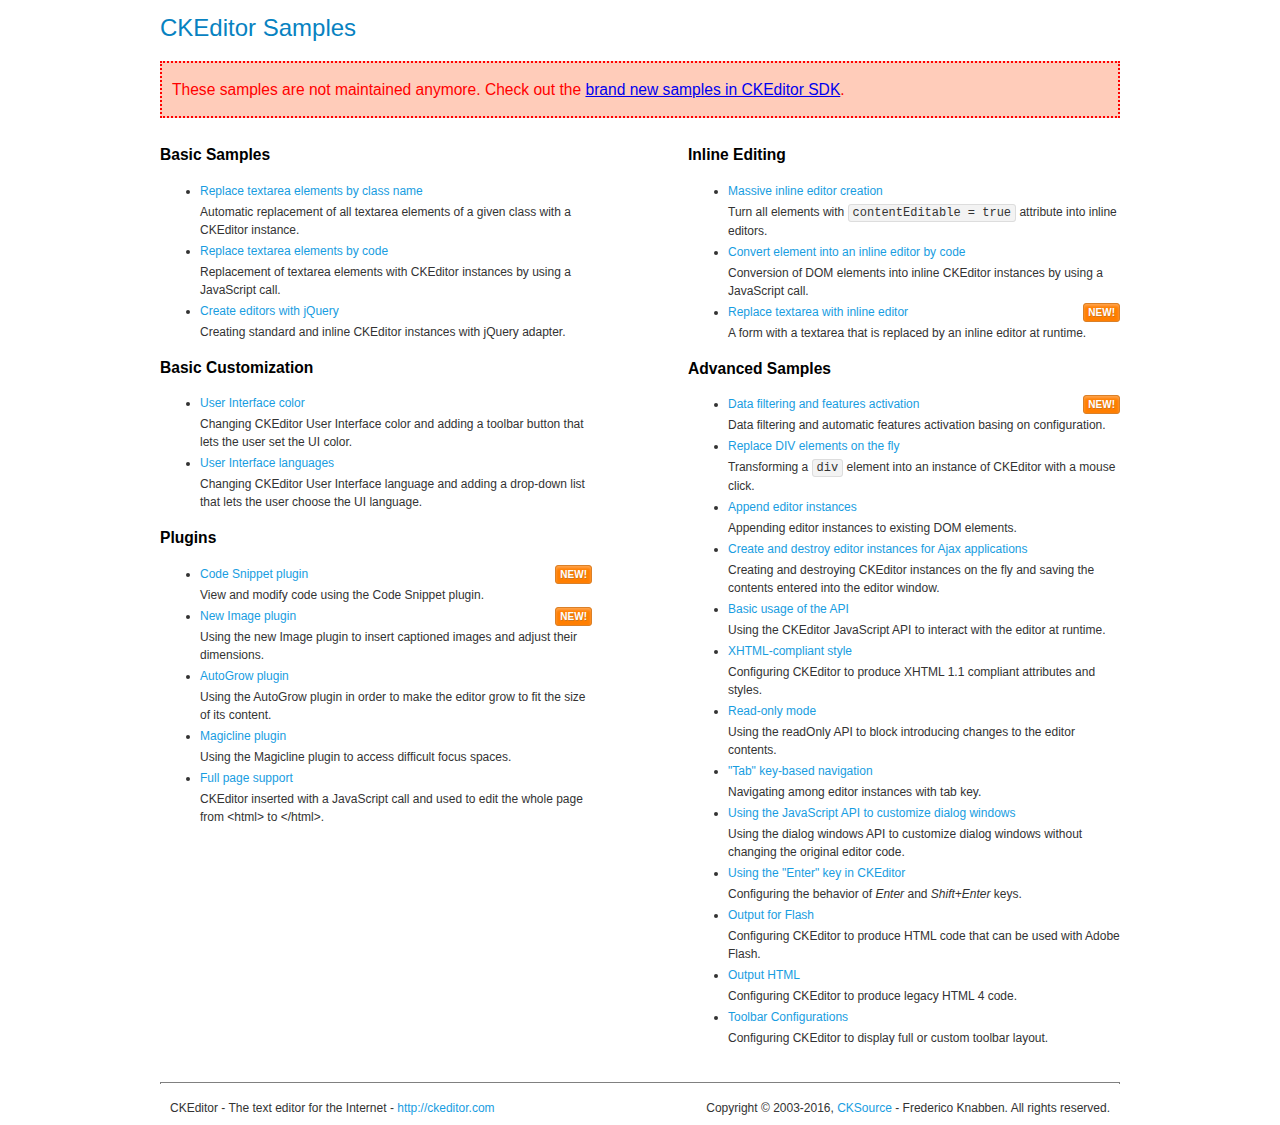
<file: ckeditor/samples/old/index.html>
<!DOCTYPE html>
<!--
Copyright (c) 2003-2016, CKSource - Frederico Knabben. All rights reserved.
For licensing, see LICENSE.md or http://ckeditor.com/license
-->
<html>
<head>
	<meta charset="utf-8">
	<title>CKEditor Samples</title>
	<link rel="stylesheet" href="sample.css">
</head>
<body>
	<h1 class="samples">
		CKEditor Samples
	</h1>
	<div class="warning deprecated">
		These samples are not maintained anymore. Check out the <a href="http://sdk.ckeditor.com/">brand new samples in CKEditor SDK</a>.
	</div>
	<div class="twoColumns">
		<div class="twoColumnsLeft">
			<h2 class="samples">
				Basic Samples
			</h2>
			<dl class="samples">
				<dt><a class="samples" href="replacebyclass.html">Replace textarea elements by class name</a></dt>
				<dd>Automatic replacement of all textarea elements of a given class with a CKEditor instance.</dd>

				<dt><a class="samples" href="replacebycode.html">Replace textarea elements by code</a></dt>
				<dd>Replacement of textarea elements with CKEditor instances by using a JavaScript call.</dd>

				<dt><a class="samples" href="jquery.html">Create editors with jQuery</a></dt>
				<dd>Creating standard and inline CKEditor instances with jQuery adapter.</dd>
			</dl>

			<h2 class="samples">
				Basic Customization
			</h2>
			<dl class="samples">
				<dt><a class="samples" href="uicolor.html">User Interface color</a></dt>
				<dd>Changing CKEditor User Interface color and adding a toolbar button that lets the user set the UI color.</dd>

				<dt><a class="samples" href="uilanguages.html">User Interface languages</a></dt>
				<dd>Changing CKEditor User Interface language and adding a drop-down list that lets the user choose the UI language.</dd>
			</dl>


			<h2 class="samples">Plugins</h2>
<dl class="samples">
<dt><a class="samples" href="codesnippet/codesnippet.html">Code Snippet plugin</a><span class="new">New!</span></dt>
<dd>View and modify code using the Code Snippet plugin.</dd>

<dt><a class="samples" href="image2/image2.html">New Image plugin</a><span class="new">New!</span></dt>
<dd>Using the new Image plugin to insert captioned images and adjust their dimensions.</dd>

<dt><a class="samples" href="autogrow/autogrow.html">AutoGrow plugin</a></dt>
<dd>Using the AutoGrow plugin in order to make the editor grow to fit the size of its content.</dd>

<dt><a class="samples" href="magicline/magicline.html">Magicline plugin</a></dt>
<dd>Using the Magicline plugin to access difficult focus spaces.</dd>

<dt><a class="samples" href="wysiwygarea/fullpage.html">Full page support</a></dt>
<dd>CKEditor inserted with a JavaScript call and used to edit the whole page from &lt;html&gt; to &lt;/html&gt;.</dd>
</dl>
		</div>
		<div class="twoColumnsRight">
			<h2 class="samples">
				Inline Editing
			</h2>
			<dl class="samples">
				<dt><a class="samples" href="inlineall.html">Massive inline editor creation</a></dt>
				<dd>Turn all elements with <code>contentEditable = true</code> attribute into inline editors.</dd>

				<dt><a class="samples" href="inlinebycode.html">Convert element into an inline editor by code</a></dt>
				<dd>Conversion of DOM elements into inline CKEditor instances by using a JavaScript call.</dd>

				<dt><a class="samples" href="inlinetextarea.html">Replace textarea with inline editor</a> <span class="new">New!</span></dt>
				<dd>A form with a textarea that is replaced by an inline editor at runtime.</dd>

				
			</dl>

			<h2 class="samples">
				Advanced Samples
			</h2>
			<dl class="samples">
				<dt><a class="samples" href="datafiltering.html">Data filtering and features activation</a> <span class="new">New!</span></dt>
				<dd>Data filtering and automatic features activation basing on configuration.</dd>

				<dt><a class="samples" href="divreplace.html">Replace DIV elements on the fly</a></dt>
				<dd>Transforming a <code>div</code> element into an instance of CKEditor with a mouse click.</dd>

				<dt><a class="samples" href="appendto.html">Append editor instances</a></dt>
				<dd>Appending editor instances to existing DOM elements.</dd>

				<dt><a class="samples" href="ajax.html">Create and destroy editor instances for Ajax applications</a></dt>
				<dd>Creating and destroying CKEditor instances on the fly and saving the contents entered into the editor window.</dd>

				<dt><a class="samples" href="api.html">Basic usage of the API</a></dt>
				<dd>Using the CKEditor JavaScript API to interact with the editor at runtime.</dd>

				<dt><a class="samples" href="xhtmlstyle.html">XHTML-compliant style</a></dt>
				<dd>Configuring CKEditor to produce XHTML 1.1 compliant attributes and styles.</dd>

				<dt><a class="samples" href="readonly.html">Read-only mode</a></dt>
				<dd>Using the readOnly API to block introducing changes to the editor contents.</dd>

				<dt><a class="samples" href="tabindex.html">"Tab" key-based navigation</a></dt>
				<dd>Navigating among editor instances with tab key.</dd>


				
<dt><a class="samples" href="dialog/dialog.html">Using the JavaScript API to customize dialog windows</a></dt>
<dd>Using the dialog windows API to customize dialog windows without changing the original editor code.</dd>

<dt><a class="samples" href="enterkey/enterkey.html">Using the &quot;Enter&quot; key in CKEditor</a></dt>
<dd>Configuring the behavior of <em>Enter</em> and <em>Shift+Enter</em> keys.</dd>

<dt><a class="samples" href="htmlwriter/outputforflash.html">Output for Flash</a></dt>
<dd>Configuring CKEditor to produce HTML code that can be used with Adobe Flash.</dd>

<dt><a class="samples" href="htmlwriter/outputhtml.html">Output HTML</a></dt>
<dd>Configuring CKEditor to produce legacy HTML 4 code.</dd>

<dt><a class="samples" href="toolbar/toolbar.html">Toolbar Configurations</a></dt>
<dd>Configuring CKEditor to display full or custom toolbar layout.</dd>

			</dl>
		</div>
	</div>
	<div id="footer">
		<hr>
		<p>
			CKEditor - The text editor for the Internet - <a class="samples" href="http://ckeditor.com/">http://ckeditor.com</a>
		</p>
		<p id="copy">
			Copyright &copy; 2003-2016, <a class="samples" href="http://cksource.com/">CKSource</a> - Frederico Knabben. All rights reserved.
		</p>
	</div>
</body>
</html>
</file>
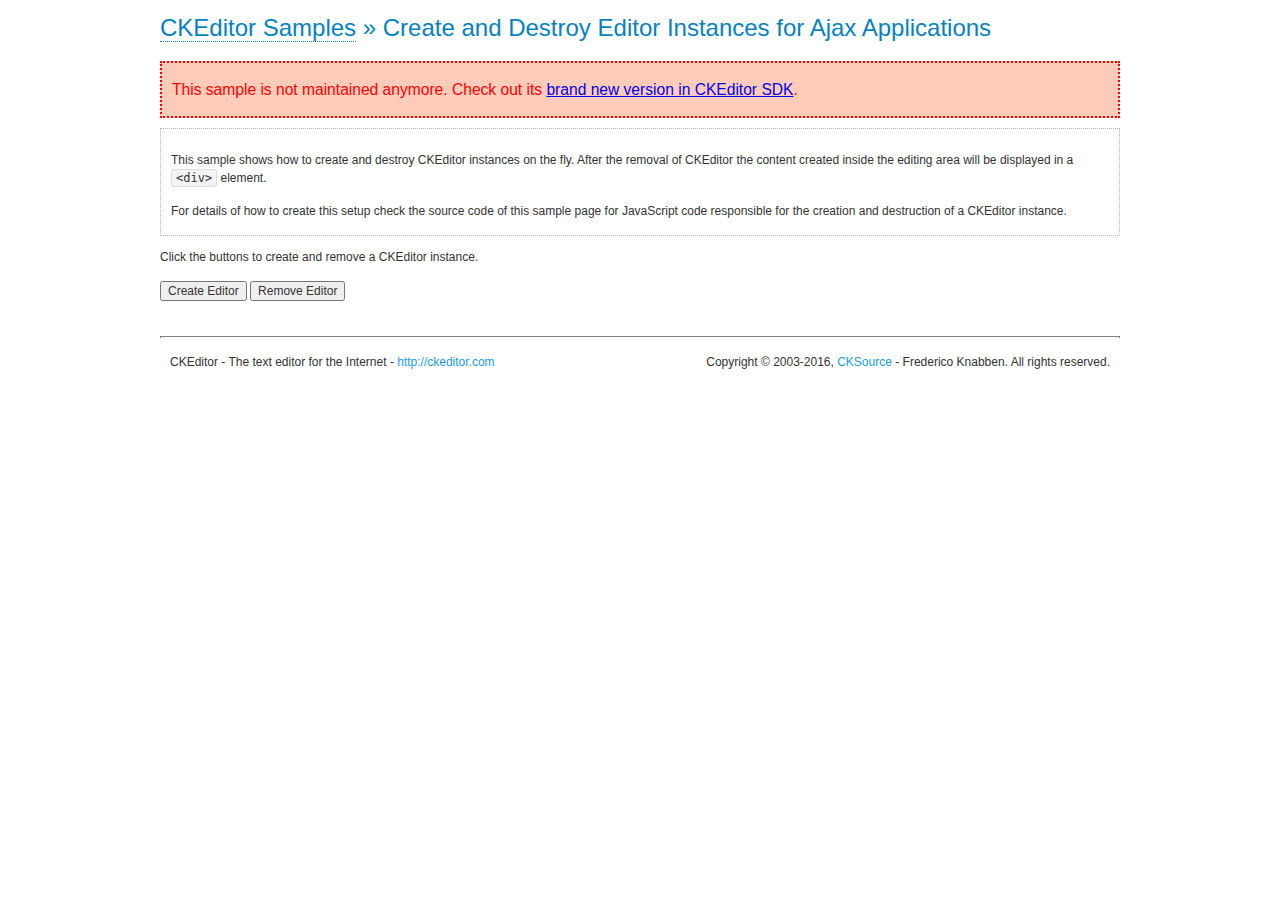
<file: ckeditor/samples/old/ajax.html>
<!DOCTYPE html>
<!--
Copyright (c) 2003-2016, CKSource - Frederico Knabben. All rights reserved.
For licensing, see LICENSE.md or http://ckeditor.com/license
-->
<html>
<head>
	<meta charset="utf-8">
	<title>Ajax &mdash; CKEditor Sample</title>
	<script src="../../ckeditor.js"></script>
	<link rel="stylesheet" href="sample.css">
	<script>

		var editor, html = '';

		function createEditor() {
			if ( editor )
				return;

			// Create a new editor inside the <div id="editor">, setting its value to html
			var config = {};
			editor = CKEDITOR.appendTo( 'editor', config, html );
		}

		function removeEditor() {
			if ( !editor )
				return;

			// Retrieve the editor contents. In an Ajax application, this data would be
			// sent to the server or used in any other way.
			document.getElementById( 'editorcontents' ).innerHTML = html = editor.getData();
			document.getElementById( 'contents' ).style.display = '';

			// Destroy the editor.
			editor.destroy();
			editor = null;
		}

	</script>
</head>
<body>
	<h1 class="samples">
		<a href="index.html">CKEditor Samples</a> &raquo; Create and Destroy Editor Instances for Ajax Applications
	</h1>
	<div class="warning deprecated">
		This sample is not maintained anymore. Check out its <a href="http://sdk.ckeditor.com/samples/saveajax.html">brand new version in CKEditor SDK</a>.
	</div>
	<div class="description">
		<p>
			This sample shows how to create and destroy CKEditor instances on the fly. After the removal of CKEditor the content created inside the editing
			area will be displayed in a <code>&lt;div&gt;</code> element.
		</p>
		<p>
			For details of how to create this setup check the source code of this sample page
			for JavaScript code responsible for the creation and destruction of a CKEditor instance.
		</p>
	</div>
	<p>Click the buttons to create and remove a CKEditor instance.</p>
	<p>
		<input onclick="createEditor();" type="button" value="Create Editor">
		<input onclick="removeEditor();" type="button" value="Remove Editor">
	</p>
	<!-- This div will hold the editor. -->
	<div id="editor">
	</div>
	<div id="contents" style="display: none">
		<p>
			Edited Contents:
		</p>
		<!-- This div will be used to display the editor contents. -->
		<div id="editorcontents">
		</div>
	</div>
	<div id="footer">
		<hr>
		<p>
			CKEditor - The text editor for the Internet - <a class="samples" href="http://ckeditor.com/">http://ckeditor.com</a>
		</p>
		<p id="copy">
			Copyright &copy; 2003-2016, <a class="samples" href="http://cksource.com/">CKSource</a> - Frederico
			Knabben. All rights reserved.
		</p>
	</div>
</body>
</html>
</file>
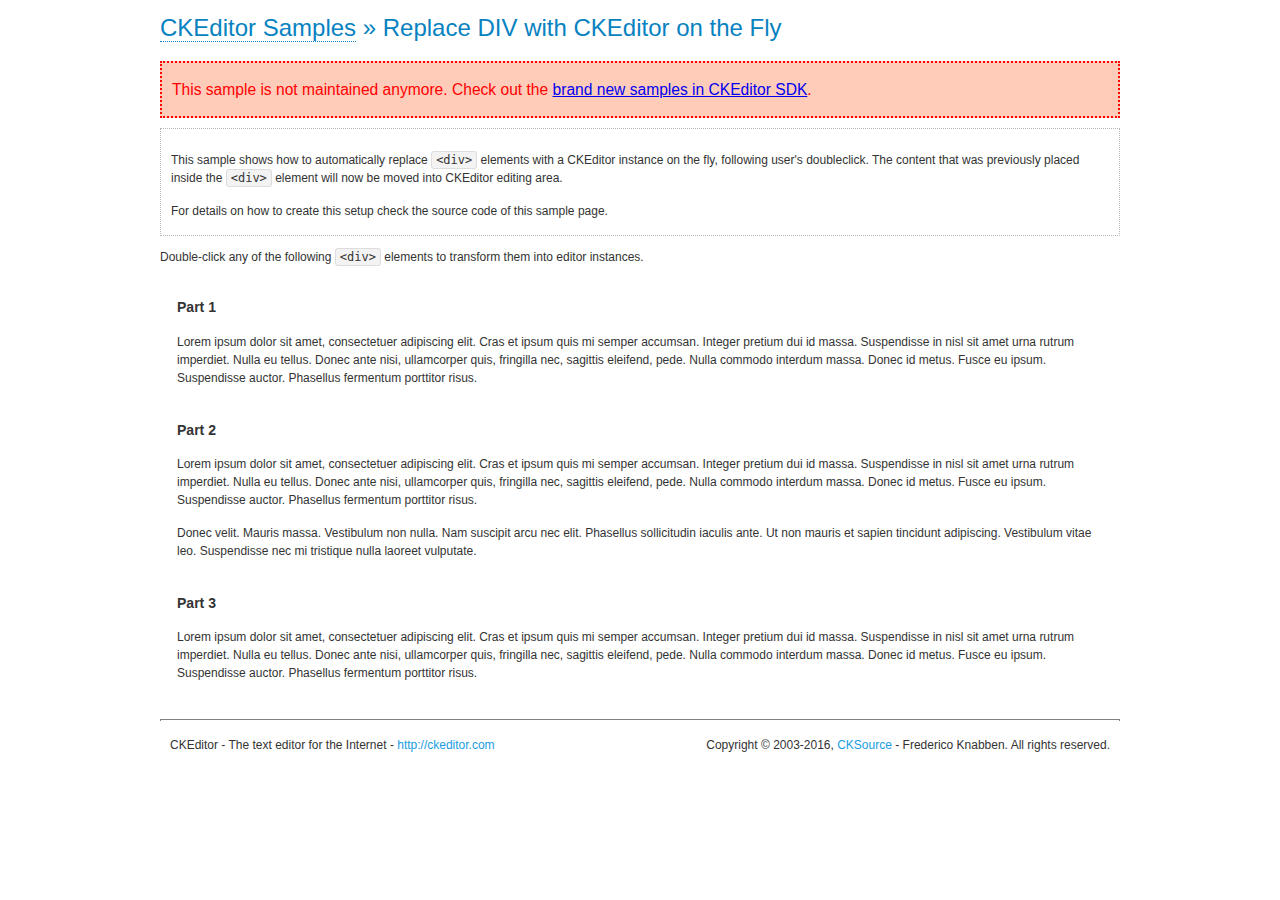
<file: ckeditor/samples/old/divreplace.html>
<!DOCTYPE html>
<!--
Copyright (c) 2003-2016, CKSource - Frederico Knabben. All rights reserved.
For licensing, see LICENSE.md or http://ckeditor.com/license
-->
<html>
<head>
	<meta charset="utf-8">
	<title>Replace DIV &mdash; CKEditor Sample</title>
	<script src="../../ckeditor.js"></script>
	<link href="sample.css" rel="stylesheet">
	<style>

		div.editable
		{
			border: solid 2px transparent;
			padding-left: 15px;
			padding-right: 15px;
		}

		div.editable:hover
		{
			border-color: black;
		}

	</style>
	<script>

		// Uncomment the following code to test the "Timeout Loading Method".
		// CKEDITOR.loadFullCoreTimeout = 5;

		window.onload = function() {
			// Listen to the double click event.
			if ( window.addEventListener )
				document.body.addEventListener( 'dblclick', onDoubleClick, false );
			else if ( window.attachEvent )
				document.body.attachEvent( 'ondblclick', onDoubleClick );

		};

		function onDoubleClick( ev ) {
			// Get the element which fired the event. This is not necessarily the
			// element to which the event has been attached.
			var element = ev.target || ev.srcElement;

			// Find out the div that holds this element.
			var name;

			do {
				element = element.parentNode;
			}
			while ( element && ( name = element.nodeName.toLowerCase() ) &&
				( name != 'div' || element.className.indexOf( 'editable' ) == -1 ) && name != 'body' );

			if ( name == 'div' && element.className.indexOf( 'editable' ) != -1 )
				replaceDiv( element );
		}

		var editor;

		function replaceDiv( div ) {
			if ( editor )
				editor.destroy();

			editor = CKEDITOR.replace( div );
		}

	</script>
</head>
<body>
	<h1 class="samples">
		<a href="index.html">CKEditor Samples</a> &raquo; Replace DIV with CKEditor on the Fly
	</h1>
	<div class="warning deprecated">
		This sample is not maintained anymore. Check out the <a href="http://sdk.ckeditor.com/">brand new samples in CKEditor SDK</a>.
	</div>
	<div class="description">
		<p>
			This sample shows how to automatically replace <code>&lt;div&gt;</code> elements
			with a CKEditor instance on the fly, following user's doubleclick. The content
			that was previously placed inside the <code>&lt;div&gt;</code> element will now
			be moved into CKEditor editing area.
		</p>
		<p>
			For details on how to create this setup check the source code of this sample page.
		</p>
	</div>
	<p>
		Double-click any of the following <code>&lt;div&gt;</code> elements to transform them into
		editor instances.
	</p>
	<div class="editable">
		<h3>
			Part 1
		</h3>
		<p>
			Lorem ipsum dolor sit amet, consectetuer adipiscing elit. Cras et ipsum quis mi
			semper accumsan. Integer pretium dui id massa. Suspendisse in nisl sit amet urna
			rutrum imperdiet. Nulla eu tellus. Donec ante nisi, ullamcorper quis, fringilla
			nec, sagittis eleifend, pede. Nulla commodo interdum massa. Donec id metus. Fusce
			eu ipsum. Suspendisse auctor. Phasellus fermentum porttitor risus.
		</p>
	</div>
	<div class="editable">
		<h3>
			Part 2
		</h3>
		<p>
			Lorem ipsum dolor sit amet, consectetuer adipiscing elit. Cras et ipsum quis mi
			semper accumsan. Integer pretium dui id massa. Suspendisse in nisl sit amet urna
			rutrum imperdiet. Nulla eu tellus. Donec ante nisi, ullamcorper quis, fringilla
			nec, sagittis eleifend, pede. Nulla commodo interdum massa. Donec id metus. Fusce
			eu ipsum. Suspendisse auctor. Phasellus fermentum porttitor risus.
		</p>
		<p>
			Donec velit. Mauris massa. Vestibulum non nulla. Nam suscipit arcu nec elit. Phasellus
			sollicitudin iaculis ante. Ut non mauris et sapien tincidunt adipiscing. Vestibulum
			vitae leo. Suspendisse nec mi tristique nulla laoreet vulputate.
		</p>
	</div>
	<div class="editable">
		<h3>
			Part 3
		</h3>
		<p>
			Lorem ipsum dolor sit amet, consectetuer adipiscing elit. Cras et ipsum quis mi
			semper accumsan. Integer pretium dui id massa. Suspendisse in nisl sit amet urna
			rutrum imperdiet. Nulla eu tellus. Donec ante nisi, ullamcorper quis, fringilla
			nec, sagittis eleifend, pede. Nulla commodo interdum massa. Donec id metus. Fusce
			eu ipsum. Suspendisse auctor. Phasellus fermentum porttitor risus.
		</p>
	</div>
	<div id="footer">
		<hr>
		<p>
			CKEditor - The text editor for the Internet - <a class="samples" href="http://ckeditor.com/">http://ckeditor.com</a>
		</p>
		<p id="copy">
			Copyright &copy; 2003-2016, <a class="samples" href="http://cksource.com/">CKSource</a> - Frederico
			Knabben. All rights reserved.
		</p>
	</div>
</body>
</html>
</file>
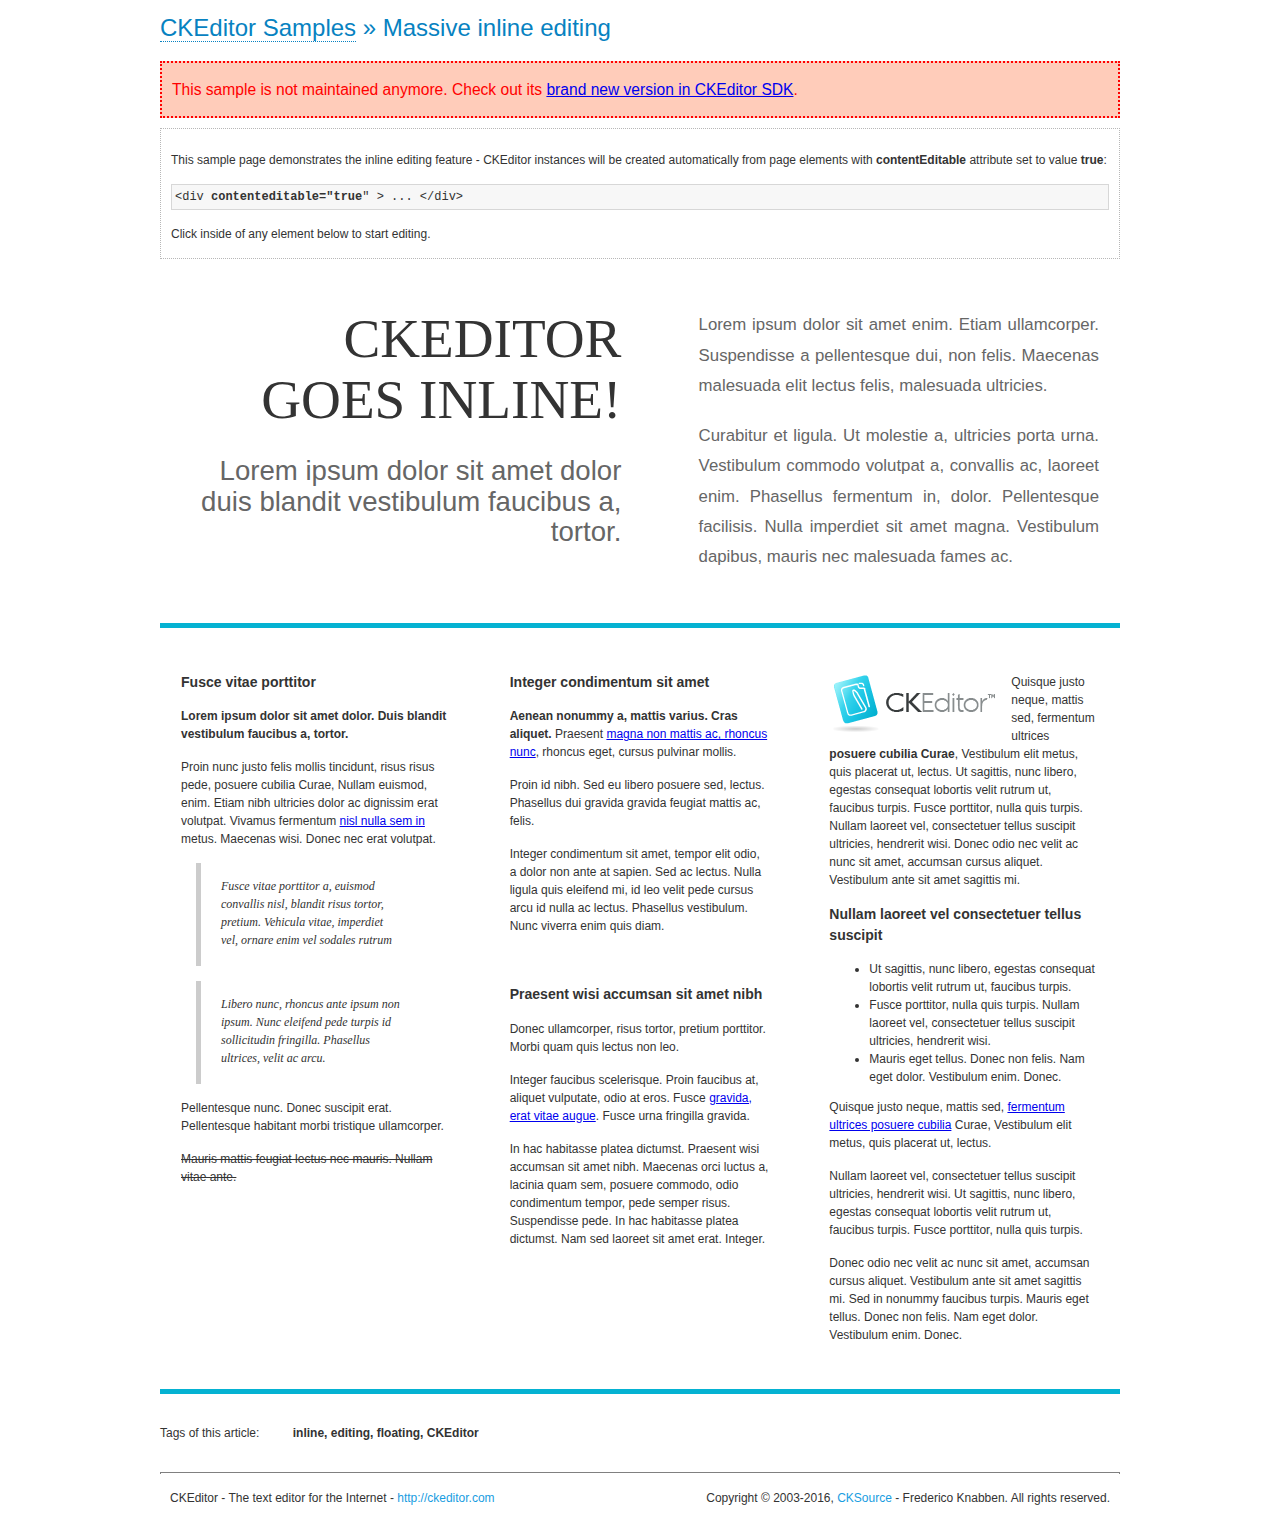
<file: ckeditor/samples/old/inlineall.html>
<!DOCTYPE html>
<!--
Copyright (c) 2003-2016, CKSource - Frederico Knabben. All rights reserved.
For licensing, see LICENSE.md or http://ckeditor.com/license
-->
<html>
<head>
	<meta charset="utf-8">
	<title>Massive inline editing &mdash; CKEditor Sample</title>
	<script src="../../ckeditor.js"></script>
	<script>

		// This code is generally not necessary, but it is here to demonstrate
		// how to customize specific editor instances on the fly. This fits well
		// this demo because we have editable elements (like headers) that
		// require less features.

		// The "instanceCreated" event is fired for every editor instance created.
		CKEDITOR.on( 'instanceCreated', function( event ) {
			var editor = event.editor,
				element = editor.element;

			// Customize editors for headers and tag list.
			// These editors don't need features like smileys, templates, iframes etc.
			if ( element.is( 'h1', 'h2', 'h3' ) || element.getAttribute( 'id' ) == 'taglist' ) {
				// Customize the editor configurations on "configLoaded" event,
				// which is fired after the configuration file loading and
				// execution. This makes it possible to change the
				// configurations before the editor initialization takes place.
				editor.on( 'configLoaded', function() {

					// Remove unnecessary plugins to make the editor simpler.
					editor.config.removePlugins = 'colorbutton,find,flash,font,' +
						'forms,iframe,image,newpage,removeformat,' +
						'smiley,specialchar,stylescombo,templates';

					// Rearrange the layout of the toolbar.
					editor.config.toolbarGroups = [
						{ name: 'editing',		groups: [ 'basicstyles', 'links' ] },
						{ name: 'undo' },
						{ name: 'clipboard',	groups: [ 'selection', 'clipboard' ] },
						{ name: 'about' }
					];
				});
			}
		});

	</script>
	<link href="sample.css" rel="stylesheet">
	<style>

		/* The following styles are just to make the page look nice. */

		/* Workaround to show Arial Black in Firefox. */
		@font-face
		{
			font-family: 'arial-black';
			src: local('Arial Black');
		}

		*[contenteditable="true"]
		{
			padding: 10px;
		}

		#container
		{
			width: 960px;
			margin: 30px auto 0;
		}

		#header
		{
			overflow: hidden;
			padding: 0 0 30px;
			border-bottom: 5px solid #05B2D2;
			position: relative;
		}

		#headerLeft,
		#headerRight
		{
			width: 49%;
			overflow: hidden;
		}

		#headerLeft
		{
			float: left;
			padding: 10px 1px 1px;
		}

		#headerLeft h2,
		#headerLeft h3
		{
			text-align: right;
			margin: 0;
			overflow: hidden;
			font-weight: normal;
		}

		#headerLeft h2
		{
			font-family: "Arial Black",arial-black;
			font-size: 4.6em;
			line-height: 1.1;
			text-transform: uppercase;
		}

		#headerLeft h3
		{
			font-size: 2.3em;
			line-height: 1.1;
			margin: .2em 0 0;
			color: #666;
		}

		#headerRight
		{
			float: right;
			padding: 1px;
		}

		#headerRight p
		{
			line-height: 1.8;
			text-align: justify;
			margin: 0;
		}

		#headerRight p + p
		{
			margin-top: 20px;
		}

		#headerRight > div
		{
			padding: 20px;
			margin: 0 0 0 30px;
			font-size: 1.4em;
			color: #666;
		}

		#columns
		{
			color: #333;
			overflow: hidden;
			padding: 20px 0;
		}

		#columns > div
		{
			float: left;
			width: 33.3%;
		}

		#columns #column1 > div
		{
			margin-left: 1px;
		}

		#columns #column3 > div
		{
			margin-right: 1px;
		}

		#columns > div > div
		{
			margin: 0px 10px;
			padding: 10px 20px;
		}

		#columns blockquote
		{
			margin-left: 15px;
		}

		#tagLine
		{
			border-top: 5px solid #05B2D2;
			padding-top: 20px;
		}

		#taglist {
			display: inline-block;
			margin-left: 20px;
			font-weight: bold;
			margin: 0 0 0 20px;
		}

	</style>
</head>
<body>
<div>
	<h1 class="samples"><a href="index.html">CKEditor Samples</a> &raquo; Massive inline editing</h1>
	<div class="warning deprecated">
		This sample is not maintained anymore. Check out its <a href="http://sdk.ckeditor.com/samples/inline.html">brand new version in CKEditor SDK</a>.
	</div>
	<div class="description">
		<p>This sample page demonstrates the inline editing feature - CKEditor instances will be created automatically from page elements with <strong>contentEditable</strong> attribute set to value <strong>true</strong>:</p>
		<pre class="samples">&lt;div <strong>contenteditable="true</strong>" &gt; ... &lt;/div&gt;</pre>
		<p>Click inside of any element below to start editing.</p>
	</div>
</div>
<div id="container">
	<div id="header">
		<div id="headerLeft">
			<h2 id="sampleTitle" contenteditable="true">
				CKEditor<br> Goes Inline!
			</h2>
			<h3 contenteditable="true">
				Lorem ipsum dolor sit amet dolor duis blandit vestibulum faucibus a, tortor.
			</h3>
		</div>
		<div id="headerRight">
			<div contenteditable="true">
				<p>
					Lorem ipsum dolor sit amet enim. Etiam ullamcorper. Suspendisse a pellentesque dui, non felis. Maecenas malesuada elit lectus felis, malesuada ultricies.
				</p>
				<p>
					Curabitur et ligula. Ut molestie a, ultricies porta urna. Vestibulum commodo volutpat a, convallis ac, laoreet enim. Phasellus fermentum in, dolor. Pellentesque facilisis. Nulla imperdiet sit amet magna. Vestibulum dapibus, mauris nec malesuada fames ac.
				</p>
			</div>
		</div>
	</div>
	<div id="columns">
		<div id="column1">
			<div contenteditable="true">
				<h3>
					Fusce vitae porttitor
				</h3>
				<p>
					<strong>
						Lorem ipsum dolor sit amet dolor. Duis blandit vestibulum faucibus a, tortor.
					</strong>
				</p>
				<p>
					Proin nunc justo felis mollis tincidunt, risus risus pede, posuere cubilia Curae, Nullam euismod, enim. Etiam nibh ultricies dolor ac dignissim erat volutpat. Vivamus fermentum <a href="http://ckeditor.com/">nisl nulla sem in</a> metus. Maecenas wisi. Donec nec erat volutpat.
				</p>
				<blockquote>
					<p>
						Fusce vitae porttitor a, euismod convallis nisl, blandit risus tortor, pretium.
						Vehicula vitae, imperdiet vel, ornare enim vel sodales rutrum
					</p>
				</blockquote>
				<blockquote>
					<p>
						Libero nunc, rhoncus ante ipsum non ipsum. Nunc eleifend pede turpis id sollicitudin fringilla. Phasellus ultrices, velit ac arcu.
					</p>
				</blockquote>
				<p>Pellentesque nunc. Donec suscipit erat. Pellentesque habitant morbi tristique ullamcorper.</p>
				<p><s>Mauris mattis feugiat lectus nec mauris. Nullam vitae ante.</s></p>
			</div>
		</div>
		<div id="column2">
			<div contenteditable="true">
				<h3>
					Integer condimentum sit amet
				</h3>
				<p>
					<strong>Aenean nonummy a, mattis varius. Cras aliquet.</strong>
					Praesent <a href="http://ckeditor.com/">magna non mattis ac, rhoncus nunc</a>, rhoncus eget, cursus pulvinar mollis.</p>
				<p>Proin id nibh. Sed eu libero posuere sed, lectus. Phasellus dui gravida gravida feugiat mattis ac, felis.</p>
				<p>Integer condimentum sit amet, tempor elit odio, a dolor non ante at sapien. Sed ac lectus. Nulla ligula quis eleifend mi, id leo velit pede cursus arcu id nulla ac lectus. Phasellus vestibulum. Nunc viverra enim quis diam.</p>
			</div>
			<div contenteditable="true">
				<h3>
					Praesent wisi accumsan sit amet nibh
				</h3>
				<p>Donec ullamcorper, risus tortor, pretium porttitor. Morbi quam quis lectus non leo.</p>
				<p style="margin-left: 40px; ">Integer faucibus scelerisque. Proin faucibus at, aliquet vulputate, odio at eros. Fusce <a href="http://ckeditor.com/">gravida, erat vitae augue</a>. Fusce urna fringilla gravida.</p>
				<p>In hac habitasse platea dictumst. Praesent wisi accumsan sit amet nibh. Maecenas orci luctus a, lacinia quam sem, posuere commodo, odio condimentum tempor, pede semper risus. Suspendisse pede. In hac habitasse platea dictumst. Nam sed laoreet sit amet erat. Integer.</p>
			</div>
		</div>
		<div id="column3">
			<div contenteditable="true">
				<p>
					<img src="assets/inlineall/logo.png" alt="CKEditor logo" style="float:left">
				</p>
				<p>Quisque justo neque, mattis sed, fermentum ultrices <strong>posuere cubilia Curae</strong>, Vestibulum elit metus, quis placerat ut, lectus. Ut sagittis, nunc libero, egestas consequat lobortis velit rutrum ut, faucibus turpis. Fusce porttitor, nulla quis turpis. Nullam laoreet vel, consectetuer tellus suscipit ultricies, hendrerit wisi. Donec odio nec velit ac nunc sit amet, accumsan cursus aliquet. Vestibulum ante sit amet sagittis mi.</p>
				<h3>
					Nullam laoreet vel consectetuer tellus suscipit
				</h3>
				<ul>
					<li>Ut sagittis, nunc libero, egestas consequat lobortis velit rutrum ut, faucibus turpis.</li>
					<li>Fusce porttitor, nulla quis turpis. Nullam laoreet vel, consectetuer tellus suscipit ultricies, hendrerit wisi.</li>
					<li>Mauris eget tellus. Donec non felis. Nam eget dolor. Vestibulum enim. Donec.</li>
				</ul>
				<p>Quisque justo neque, mattis sed, <a href="http://ckeditor.com/">fermentum ultrices posuere cubilia</a> Curae, Vestibulum elit metus, quis placerat ut, lectus.</p>
				<p>Nullam laoreet vel, consectetuer tellus suscipit ultricies, hendrerit wisi. Ut sagittis, nunc libero, egestas consequat lobortis velit rutrum ut, faucibus turpis. Fusce porttitor, nulla quis turpis.</p>
				<p>Donec odio nec velit ac nunc sit amet, accumsan cursus aliquet. Vestibulum ante sit amet sagittis mi. Sed in nonummy faucibus turpis. Mauris eget tellus. Donec non felis. Nam eget dolor. Vestibulum enim. Donec.</p>
			</div>
		</div>
	</div>
	<div id="tagLine">
		Tags of this article:
		<p id="taglist" contenteditable="true">
			inline, editing, floating, CKEditor
		</p>
	</div>
</div>
<div id="footer">
	<hr>
	<p>
		CKEditor - The text editor for the Internet - <a class="samples" href="http://ckeditor.com/">
			http://ckeditor.com</a>
	</p>
	<p id="copy">
		Copyright &copy; 2003-2016, <a class="samples" href="http://cksource.com/">CKSource</a>
		- Frederico Knabben. All rights reserved.
	</p>
</div>
</body>
</html>
</file>
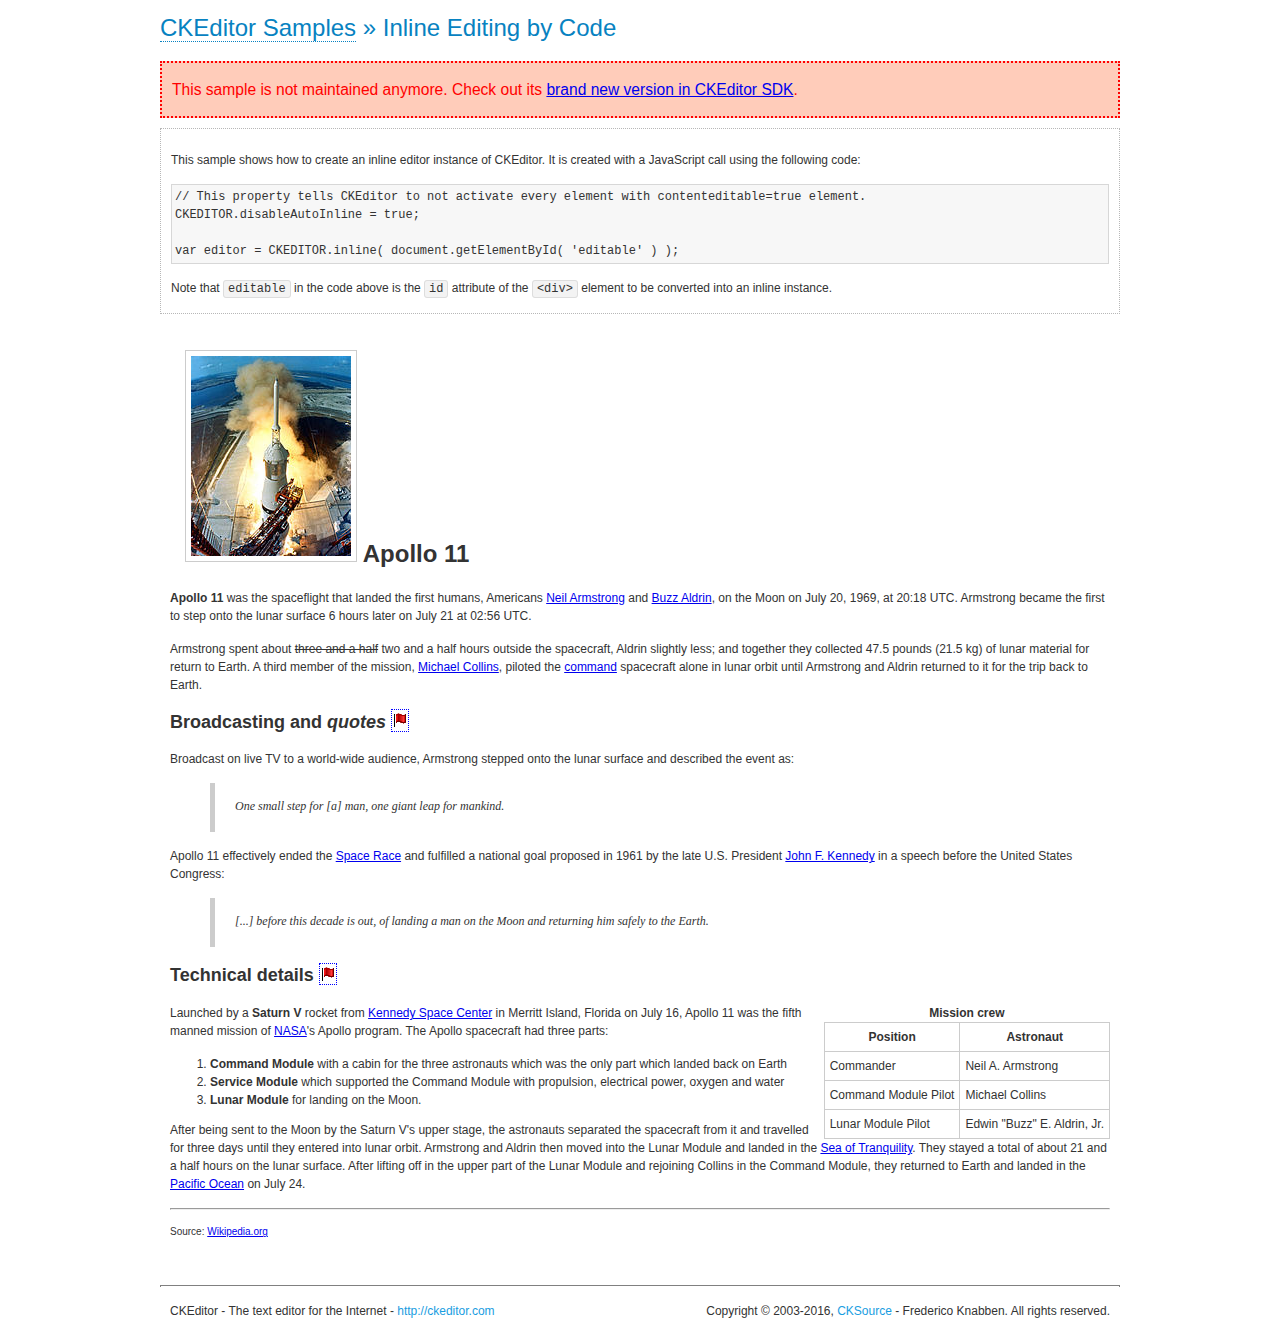
<file: ckeditor/samples/old/inlinebycode.html>
<!DOCTYPE html>
<!--
Copyright (c) 2003-2016, CKSource - Frederico Knabben. All rights reserved.
For licensing, see LICENSE.md or http://ckeditor.com/license
-->
<html>
<head>
	<meta charset="utf-8">
	<title>Inline Editing by Code &mdash; CKEditor Sample</title>
	<script src="../../ckeditor.js"></script>
	<link href="sample.css" rel="stylesheet">
	<style>

		#editable
		{
			padding: 10px;
			float: left;
		}

	</style>
</head>
<body>
	<h1 class="samples">
		<a href="index.html">CKEditor Samples</a> &raquo; Inline Editing by Code
	</h1>
	<div class="warning deprecated">
		This sample is not maintained anymore. Check out its <a href="http://sdk.ckeditor.com/samples/inline.html">brand new version in CKEditor SDK</a>.
	</div>
	<div class="description">
		<p>
			This sample shows how to create an inline editor instance of CKEditor. It is created
			with a JavaScript call using the following code:
		</p>
<pre class="samples">
// This property tells CKEditor to not activate every element with contenteditable=true element.
CKEDITOR.disableAutoInline = true;

var editor = CKEDITOR.inline( document.getElementById( 'editable' ) );
</pre>
		<p>
			Note that <code>editable</code> in the code above is the <code>id</code>
			attribute of the <code>&lt;div&gt;</code> element to be converted into an inline instance.
		</p>
	</div>
	<div id="editable" contenteditable="true">
		<h1><img alt="Saturn V carrying Apollo 11" class="right" src="assets/sample.jpg" /> Apollo 11</h1>

		<p><b>Apollo 11</b> was the spaceflight that landed the first humans, Americans <a href="http://en.wikipedia.org/wiki/Neil_Armstrong" title="Neil Armstrong">Neil Armstrong</a> and <a href="http://en.wikipedia.org/wiki/Buzz_Aldrin" title="Buzz Aldrin">Buzz Aldrin</a>, on the Moon on July 20, 1969, at 20:18 UTC. Armstrong became the first to step onto the lunar surface 6 hours later on July 21 at 02:56 UTC.</p>

		<p>Armstrong spent about <s>three and a half</s> two and a half hours outside the spacecraft, Aldrin slightly less; and together they collected 47.5 pounds (21.5&nbsp;kg) of lunar material for return to Earth. A third member of the mission, <a href="http://en.wikipedia.org/wiki/Michael_Collins_(astronaut)" title="Michael Collins (astronaut)">Michael Collins</a>, piloted the <a href="http://en.wikipedia.org/wiki/Apollo_Command/Service_Module" title="Apollo Command/Service Module">command</a> spacecraft alone in lunar orbit until Armstrong and Aldrin returned to it for the trip back to Earth.</p>

		<h2>Broadcasting and <em>quotes</em> <a id="quotes" name="quotes"></a></h2>

		<p>Broadcast on live TV to a world-wide audience, Armstrong stepped onto the lunar surface and described the event as:</p>

		<blockquote>
			<p>One small step for [a] man, one giant leap for mankind.</p>
		</blockquote>

		<p>Apollo 11 effectively ended the <a href="http://en.wikipedia.org/wiki/Space_Race" title="Space Race">Space Race</a> and fulfilled a national goal proposed in 1961 by the late U.S. President <a href="http://en.wikipedia.org/wiki/John_F._Kennedy" title="John F. Kennedy">John F. Kennedy</a> in a speech before the United States Congress:</p>

		<blockquote>
			<p>[...] before this decade is out, of landing a man on the Moon and returning him safely to the Earth.</p>
		</blockquote>

		<h2>Technical details <a id="tech-details" name="tech-details"></a></h2>

		<table align="right" border="1" bordercolor="#ccc" cellpadding="5" cellspacing="0" style="border-collapse:collapse;margin:10px 0 10px 15px;">
			<caption><strong>Mission crew</strong></caption>
			<thead>
			<tr>
				<th scope="col">Position</th>
				<th scope="col">Astronaut</th>
			</tr>
			</thead>
			<tbody>
			<tr>
				<td>Commander</td>
				<td>Neil A. Armstrong</td>
			</tr>
			<tr>
				<td>Command Module Pilot</td>
				<td>Michael Collins</td>
			</tr>
			<tr>
				<td>Lunar Module Pilot</td>
				<td>Edwin &quot;Buzz&quot; E. Aldrin, Jr.</td>
			</tr>
			</tbody>
		</table>

		<p>Launched by a <strong>Saturn V</strong> rocket from <a href="http://en.wikipedia.org/wiki/Kennedy_Space_Center" title="Kennedy Space Center">Kennedy Space Center</a> in Merritt Island, Florida on July 16, Apollo 11 was the fifth manned mission of <a href="http://en.wikipedia.org/wiki/NASA" title="NASA">NASA</a>&#39;s Apollo program. The Apollo spacecraft had three parts:</p>

		<ol>
			<li><strong>Command Module</strong> with a cabin for the three astronauts which was the only part which landed back on Earth</li>
			<li><strong>Service Module</strong> which supported the Command Module with propulsion, electrical power, oxygen and water</li>
			<li><strong>Lunar Module</strong> for landing on the Moon.</li>
		</ol>

		<p>After being sent to the Moon by the Saturn V&#39;s upper stage, the astronauts separated the spacecraft from it and travelled for three days until they entered into lunar orbit. Armstrong and Aldrin then moved into the Lunar Module and landed in the <a href="http://en.wikipedia.org/wiki/Mare_Tranquillitatis" title="Mare Tranquillitatis">Sea of Tranquility</a>. They stayed a total of about 21 and a half hours on the lunar surface. After lifting off in the upper part of the Lunar Module and rejoining Collins in the Command Module, they returned to Earth and landed in the <a href="http://en.wikipedia.org/wiki/Pacific_Ocean" title="Pacific Ocean">Pacific Ocean</a> on July 24.</p>

		<hr />
		<p style="text-align: right;"><small>Source: <a href="http://en.wikipedia.org/wiki/Apollo_11">Wikipedia.org</a></small></p>
	</div>

	<script>
		// We need to turn off the automatic editor creation first.
		CKEDITOR.disableAutoInline = true;

		var editor = CKEDITOR.inline( 'editable' );
	</script>
	<div id="footer">
		<hr>
		<p contenteditable="true">
			CKEditor - The text editor for the Internet - <a class="samples" href="http://ckeditor.com/">
				http://ckeditor.com</a>
		</p>
		<p id="copy">
			Copyright &copy; 2003-2016, <a class="samples" href="http://cksource.com/">CKSource</a>
			- Frederico Knabben. All rights reserved.
		</p>
	</div>
</body>
</html>
</file>
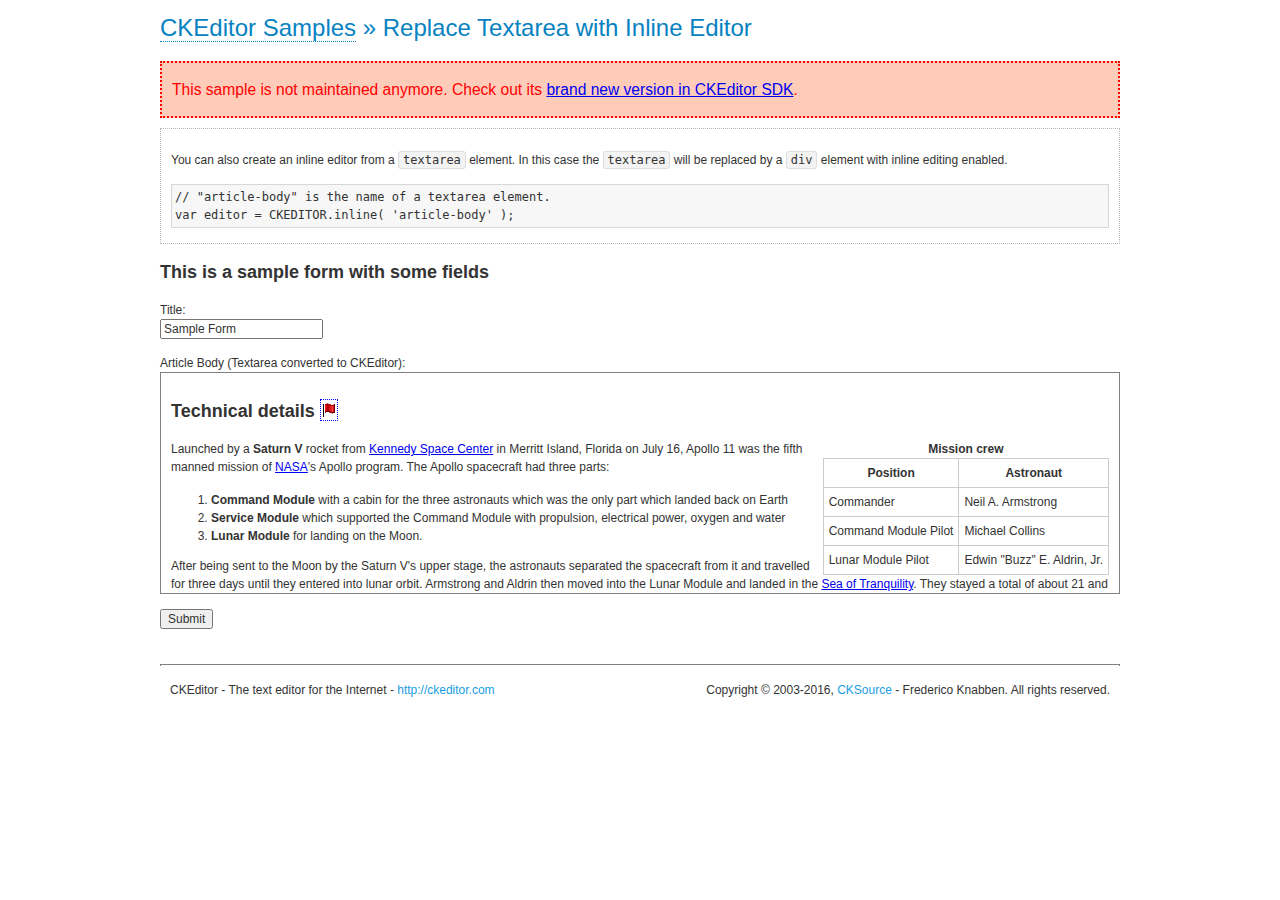
<file: ckeditor/samples/old/inlinetextarea.html>
<!DOCTYPE html>
<!--
Copyright (c) 2003-2016, CKSource - Frederico Knabben. All rights reserved.
For licensing, see LICENSE.md or http://ckeditor.com/license
-->
<html>
<head>
	<meta charset="utf-8">
	<title>Replace Textarea with Inline Editor &mdash; CKEditor Sample</title>
	<script src="../../ckeditor.js"></script>
	<link href="sample.css" rel="stylesheet">
	<style>

		/* Style the CKEditor element to look like a textfield */
		.cke_textarea_inline
		{
			padding: 10px;
			height: 200px;
			overflow: auto;

			border: 1px solid gray;
			-webkit-appearance: textfield;
		}

	</style>
</head>
<body>
	<h1 class="samples">
		<a href="index.html">CKEditor Samples</a> &raquo; Replace Textarea with Inline Editor
	</h1>
	<div class="warning deprecated">
		This sample is not maintained anymore. Check out its <a href="http://sdk.ckeditor.com/samples/inline.html">brand new version in CKEditor SDK</a>.
	</div>
	<div class="description">
		<p>
			You can also create an inline editor from a <code>textarea</code>
			element. In this case the <code>textarea</code> will be replaced
			by a <code>div</code> element with inline editing enabled.
		</p>
<pre class="samples">
// "article-body" is the name of a textarea element.
var editor = CKEDITOR.inline( 'article-body' );
</pre>
	</div>
	<form action="sample_posteddata.php" method="post">
		<h2>This is a sample form with some fields</h2>
		<p>
			Title:<br>
			<input type="text" name="title" value="Sample Form"></p>
		<p>
			Article Body (Textarea converted to CKEditor):<br>
			<textarea name="article-body" style="height: 200px">
				&lt;h2&gt;Technical details &lt;a id="tech-details" name="tech-details"&gt;&lt;/a&gt;&lt;/h2&gt;

				&lt;table align="right" border="1" bordercolor="#ccc" cellpadding="5" cellspacing="0" style="border-collapse:collapse;margin:10px 0 10px 15px;"&gt;
					&lt;caption&gt;&lt;strong&gt;Mission crew&lt;/strong&gt;&lt;/caption&gt;
					&lt;thead&gt;
					&lt;tr&gt;
						&lt;th scope="col"&gt;Position&lt;/th&gt;
						&lt;th scope="col"&gt;Astronaut&lt;/th&gt;
					&lt;/tr&gt;
					&lt;/thead&gt;
					&lt;tbody&gt;
					&lt;tr&gt;
						&lt;td&gt;Commander&lt;/td&gt;
						&lt;td&gt;Neil A. Armstrong&lt;/td&gt;
					&lt;/tr&gt;
					&lt;tr&gt;
						&lt;td&gt;Command Module Pilot&lt;/td&gt;
						&lt;td&gt;Michael Collins&lt;/td&gt;
					&lt;/tr&gt;
					&lt;tr&gt;
						&lt;td&gt;Lunar Module Pilot&lt;/td&gt;
						&lt;td&gt;Edwin &quot;Buzz&quot; E. Aldrin, Jr.&lt;/td&gt;
					&lt;/tr&gt;
					&lt;/tbody&gt;
				&lt;/table&gt;

				&lt;p&gt;Launched by a &lt;strong&gt;Saturn V&lt;/strong&gt; rocket from &lt;a href="http://en.wikipedia.org/wiki/Kennedy_Space_Center" title="Kennedy Space Center"&gt;Kennedy Space Center&lt;/a&gt; in Merritt Island, Florida on July 16, Apollo 11 was the fifth manned mission of &lt;a href="http://en.wikipedia.org/wiki/NASA" title="NASA"&gt;NASA&lt;/a&gt;&#39;s Apollo program. The Apollo spacecraft had three parts:&lt;/p&gt;

				&lt;ol&gt;
					&lt;li&gt;&lt;strong&gt;Command Module&lt;/strong&gt; with a cabin for the three astronauts which was the only part which landed back on Earth&lt;/li&gt;
					&lt;li&gt;&lt;strong&gt;Service Module&lt;/strong&gt; which supported the Command Module with propulsion, electrical power, oxygen and water&lt;/li&gt;
					&lt;li&gt;&lt;strong&gt;Lunar Module&lt;/strong&gt; for landing on the Moon.&lt;/li&gt;
				&lt;/ol&gt;

				&lt;p&gt;After being sent to the Moon by the Saturn V&#39;s upper stage, the astronauts separated the spacecraft from it and travelled for three days until they entered into lunar orbit. Armstrong and Aldrin then moved into the Lunar Module and landed in the &lt;a href="http://en.wikipedia.org/wiki/Mare_Tranquillitatis" title="Mare Tranquillitatis"&gt;Sea of Tranquility&lt;/a&gt;. They stayed a total of about 21 and a half hours on the lunar surface. After lifting off in the upper part of the Lunar Module and rejoining Collins in the Command Module, they returned to Earth and landed in the &lt;a href="http://en.wikipedia.org/wiki/Pacific_Ocean" title="Pacific Ocean"&gt;Pacific Ocean&lt;/a&gt; on July 24.&lt;/p&gt;

				&lt;hr /&gt;
				&lt;p style="text-align: right;"&gt;&lt;small&gt;Source: &lt;a href="http://en.wikipedia.org/wiki/Apollo_11"&gt;Wikipedia.org&lt;/a&gt;&lt;/small&gt;&lt;/p&gt;
			</textarea>
		</p>
		<p>
			<input type="submit" value="Submit">
		</p>
	</form>

	<script>
		CKEDITOR.inline( 'article-body' );
	</script>
	<div id="footer">
		<hr>
		<p>
			CKEditor - The text editor for the Internet - <a class="samples" href="http://ckeditor.com/">
				http://ckeditor.com</a>
		</p>
		<p id="copy">
			Copyright &copy; 2003-2016, <a class="samples" href="http://cksource.com/">CKSource</a>
			- Frederico Knabben. All rights reserved.
		</p>
	</div>
</body>
</html>
</file>
<file: ckeditor/samples/old/sample.css>
/*
Copyright (c) 2003-2016, CKSource - Frederico Knabben. All rights reserved.
For licensing, see LICENSE.md or http://ckeditor.com/license
*/

html, body, h1, h2, h3, h4, h5, h6, div, span, blockquote, p, address, form, fieldset, img, ul, ol, dl, dt, dd, li, hr, table, td, th, strong, em, sup, sub, dfn, ins, del, q, cite, var, samp, code, kbd, tt, pre
{
	line-height: 1.5;
}

body
{
	padding: 10px 30px;
}

input, textarea, select, option, optgroup, button, td, th
{
	font-size: 100%;
}

pre
{
	-moz-tab-size: 4;
	tab-size: 4;
}

pre, code, kbd, samp, tt
{
	font-family: monospace,monospace;
	font-size: 1em;
}

body {
	width: 960px;
	margin: 0 auto;
}

code
{
	background: #f3f3f3;
	border: 1px solid #ddd;
	padding: 1px 4px;
	border-radius: 3px;
}

abbr
{
	border-bottom: 1px dotted #555;
	cursor: pointer;
}

.new, .beta
{
	text-transform: uppercase;
	font-size: 10px;
	font-weight: bold;
	padding: 1px 4px;
	margin: 0 0 0 5px;
	color: #fff;
	float: right;
	border-radius: 3px;
}

.new
{
	background: #FF7E00;
	border: 1px solid #DA8028;
	text-shadow: 0 1px 0 #C97626;

	box-shadow: 0 2px 3px 0 #FFA54E inset;
}

.beta
{
	background: #18C0DF;
	border: 1px solid #19AAD8;
	text-shadow: 0 1px 0 #048CAD;
	font-style: italic;

	box-shadow: 0 2px 3px 0 #50D4FD inset;
}

h1.samples
{
	color: #0782C1;
	font-size: 200%;
	font-weight: normal;
	margin: 0;
	padding: 0;
}

h1.samples a
{
	color: #0782C1;
	text-decoration: none;
	border-bottom: 1px dotted #0782C1;
}

.samples a:hover
{
	border-bottom: 1px dotted #0782C1;
}

h2.samples
{
	color: #000000;
	font-size: 130%;
	margin: 15px 0 0 0;
	padding: 0;
}

p, blockquote, address, form, pre, dl, h1.samples, h2.samples
{
	margin-bottom: 15px;
}

ul.samples
{
	margin-bottom: 15px;
}

.clear
{
	clear: both;
}

fieldset
{
	margin: 0;
	padding: 10px;
}

body, input, textarea
{
	color: #333333;
	font-family: Arial, Helvetica, sans-serif;
}

body
{
	font-size: 75%;
}

a.samples
{
	color: #189DE1;
	text-decoration: none;
}

form
{
	margin: 0;
	padding: 0;
}

pre.samples
{
	background-color: #F7F7F7;
	border: 1px solid #D7D7D7;
	overflow: auto;
	padding: 0.25em;
	white-space: pre-wrap; /* CSS 2.1 */
	word-wrap: break-word; /* IE7 */
}

#footer
{
	clear: both;
	padding-top: 10px;
}

#footer hr
{
	margin: 10px 0 15px 0;
	height: 1px;
	border: solid 1px gray;
	border-bottom: none;
}

#footer p
{
	margin: 0 10px 10px 10px;
	float: left;
}

#footer #copy
{
	float: right;
}

#outputSample
{
	width: 100%;
	table-layout: fixed;
}

#outputSample thead th
{
	color: #dddddd;
	background-color: #999999;
	padding: 4px;
	white-space: nowrap;
}

#outputSample tbody th
{
	vertical-align: top;
	text-align: left;
}

#outputSample pre
{
	margin: 0;
	padding: 0;
}

.description
{
	border: 1px dotted #B7B7B7;
	margin-bottom: 10px;
	padding: 10px 10px 0;
	overflow: hidden;
}

label
{
	display: block;
	margin-bottom: 6px;
}

/**
 *	CKEditor editables are automatically set with the "cke_editable" class
 *	plus cke_editable_(inline|themed) depending on the editor type.
 */

/* Style a bit the inline editables. */
.cke_editable.cke_editable_inline
{
	cursor: pointer;
}

/* Once an editable element gets focused, the "cke_focus" class is
   added to it, so we can style it differently. */
.cke_editable.cke_editable_inline.cke_focus
{
	box-shadow: inset 0px 0px 20px 3px #ddd, inset 0 0 1px #000;
	outline: none;
	background: #eee;
	cursor: text;
}

/* Avoid pre-formatted overflows inline editable. */
.cke_editable_inline pre
{
	white-space: pre-wrap;
	word-wrap: break-word;
}

/**
 *	Samples index styles.
 */

.twoColumns,
.twoColumnsLeft,
.twoColumnsRight
{
	overflow: hidden;
}

.twoColumnsLeft,
.twoColumnsRight
{
	width: 45%;
}

.twoColumnsLeft
{
	float: left;
}

.twoColumnsRight
{
	float: right;
}

dl.samples
{
	padding: 0 0 0 40px;
}
dl.samples > dt
{
	display: list-item;
	list-style-type: disc;
	list-style-position: outside;
	margin: 0 0 3px;
}
dl.samples > dd
{
	margin: 0 0 3px;
}
.warning
{
	color: #ff0000;
	background-color: #FFCCBA;
	border: 2px dotted #ff0000;
	padding: 15px 10px;
	margin: 10px 0;
}

.warning.deprecated {
	font-size: 1.3em;
}

/* Used on inline samples */

blockquote
{
	font-style: italic;
	font-family: Georgia, Times, "Times New Roman", serif;
	padding: 2px 0;
	border-style: solid;
	border-color: #ccc;
	border-width: 0;
}

.cke_contents_ltr blockquote
{
	padding-left: 20px;
	padding-right: 8px;
	border-left-width: 5px;
}

.cke_contents_rtl blockquote
{
	padding-left: 8px;
	padding-right: 20px;
	border-right-width: 5px;
}

img.right {
	border: 1px solid #ccc;
	float: right;
	margin-left: 15px;
	padding: 5px;
}

img.left {
	border: 1px solid #ccc;
	float: left;
	margin-right: 15px;
	padding: 5px;
}

.marker
{
	background-color: Yellow;
}
</file>
